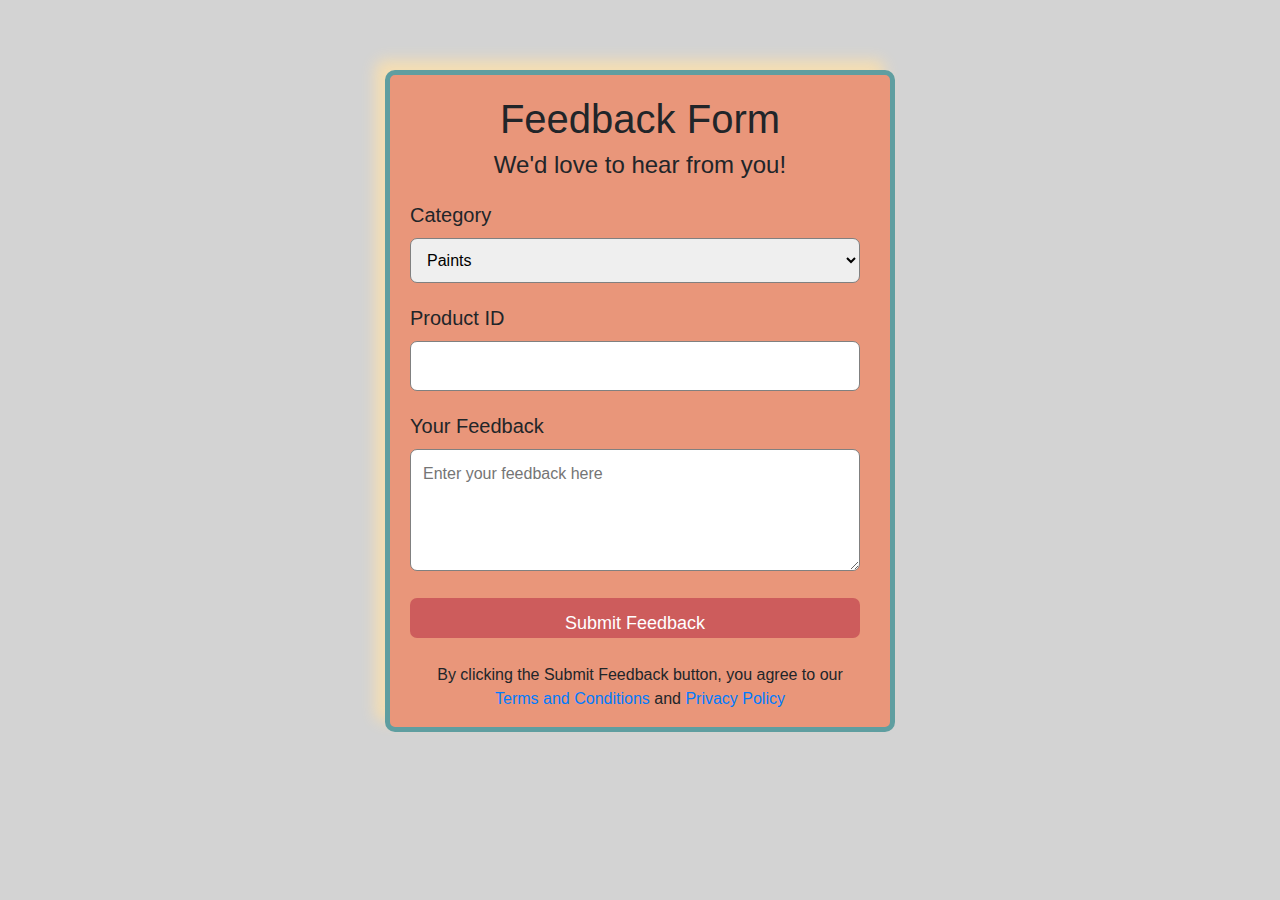
<file: feedback.html>
<!DOCTYPE html>
<html lang="en">
<head>
    <title>Feedback Form</title>
    <meta name="viewport" content="width=device-width, initial-scale=1, maximum-scale=1, user-scalable=no">
    <link rel="stylesheet" href="https://cdn.jsdelivr.net/npm/bootstrap@4.0.0/dist/css/bootstrap.min.css"
    integrity="sha384-Gn5384xqQ1aoWXA+058RXPxPg6fy4IWvTNh0E263XmFcJlSAwiGgFAW/dAiS6JXm" crossorigin="anonymous">

    <style> 
    body{
        background-color: lightgray;
        font-family: 'Roboto', sans-serif;
    }
    .feedback-box{
        width: 510px;
        height: auto;
        margin-left: auto;
        margin-right: auto;
        margin-top: 70px;
        background-color: darksalmon;
        border: 5px solid cadetblue;
        border-radius: 10px; 
        box-shadow: -10px -10px 14px wheat;
        cursor: pointer;
    }
    h1{
        text-align: center;
        padding-top: 20px;
    }
    h4{
        text-align: center;
    }
    form{
        width: 320px;
        margin-left: 20px;
    }
    form label{
        display: flex;
        margin-top: 20px;
        font-size: 20px;
    }
    form input, 
    form select,
    form textarea {
        width: 450px;
        padding: 12px;
        border: none;
        border: 1px solid grey;
        border-radius: 7px;
    }
    input[type="button"]{
        width: 450px;
        height: 40px;
        margin-top: 20px;
        border: none;
        background-color: indianred;
        color: white;
        font-size: 18px;
        cursor: pointer;
    }
    input[type="button"]:hover{
        background-color: cornflowerblue;
        color: blue;
    }
    p{
        text-align: center;
        padding-top: 25px;
        font-size: 16px;
        text-decoration: none;
    }
    p a{
        text-decoration: none;
    }
    .link1{
        text-align: center;
        color: blue;
        font-size: 16px;
        margin-top: 9px;
        text-decoration: none;
    }
    .feedback-a{
        text-decoration: none;
    } 
    </style>
</head>
<body>
    <div class="feedback-box">
        <h1>Feedback Form</h1>
        <h4>We'd love to hear from you!</h4>
        <form>
            <label>Category</label>
            <select>
                <option value="product1">Paints</option>
                <option value="product2">Colors</option>
                <option value="product3">Brushes</option>
                <option value="product3">Accesories</option>
                <option value="product3">Papers</option>
                <option value="product3">Boards</option>
            </select>
            <label>Product ID</label>
            <input type="number"placeholder="">
            <label>Your Feedback</label>
            <textarea rows="4" cols="50" placeholder="Enter your feedback here"></textarea>
            <a href="./index.html">
                <input type="button" value="Submit Feedback">  
            </a>
        </form>
    
        <p>By clicking the Submit Feedback button, you agree to our<br>
        <a href="#">Terms and Conditions</a> and <a href="#" id="">Privacy Policy</a>
        </p>
    
    </div>
</body>
</html>
</file>
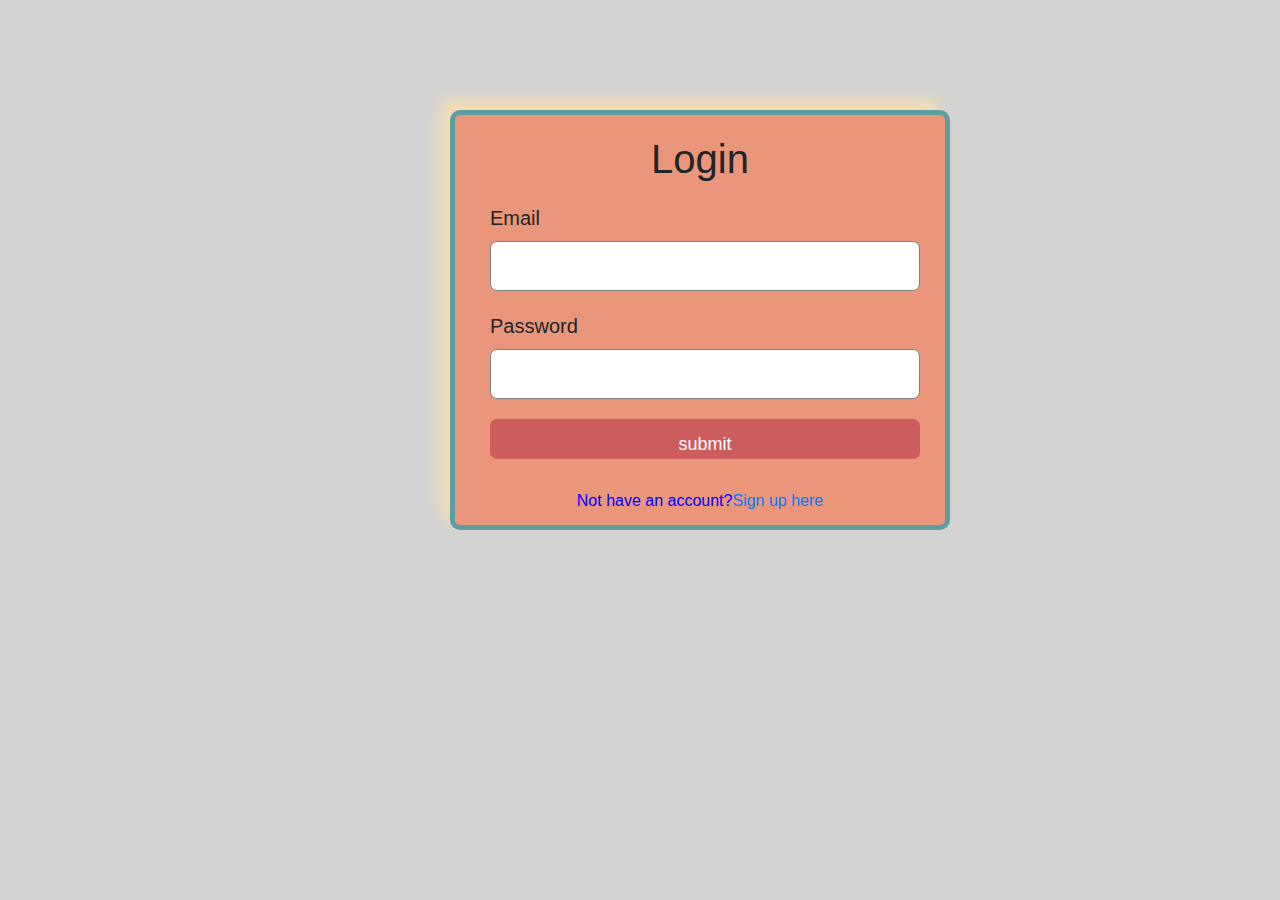
<file: login.html>
<!DOCTYPE html>
<html lang="en">
<head>
    <meta name="viewport" content="width=device-width, initial-scale=1, maximum-scale=1, user-scalable=no">
    <title>Login</title>
    <link rel="stylesheet" href="https://cdn.jsdelivr.net/npm/bootstrap@4.0.0/dist/css/bootstrap.min.css"
     integrity="sha384-Gn5384xqQ1aoWXA+058RXPxPg6fy4IWvTNh0E263XmFcJlSAwiGgFAW/dAiS6JXm" crossorigin="anonymous">
    
     <style>
     body{
    background-color:lightgray;
    font-family:'Roboto',sans-serif;
}
.login-box{
    width:500px;
    height:420px;
    margin-left: 450px;
    margin-right: 10px;
    margin-top: 110px;
    border-radius: 10px;
    background-color:darksalmon;
    border:5px solid cadetblue;
    box-shadow:-10px -10px 14px wheat ;
    cursor: pointer;
}
h1{
    text-align: center;
    padding-top: 20px;
}
form{
    width: 320px;
    margin-left: 20px;
}
form label{
    display: flex;
    margin-top: 20px;
    font-size: 20px;
}
form input{
    width: 430px;
    padding: 12px;
    border: none;
    border: 1px solid grey;
    border-radius:7px;
}
input[type="button"]{
    width: 430px;
    height:40px;
    margin-top: 20px;
    border:none;
    background-color:indianred;
    color:white;
    font-size:18px;
    cursor: pointer;
}
input[type="button"]:hover{
    background-color:cornflowerblue;
    color:blue;
}


.link2{
    color:blue;
    margin-top: 30px;
    font-size: 16px;
    text-align: center;
}
.login-a{
    text-decoration: none;
}
.signup-a{
    text-decoration: none;
} 
</style>
</head>
<body>
    <div class="login-box col-xs-12 col-sm-8 md-6 lg-5">
        <h1>Login</h1>
       <form>
        <label>Email</label>
        <input type="email" placeholder="">
        <label>Password</label>
        <input type="password" placeholder="">
        <a href="./index.html">
        <input type="button" value="submit"></a>
       </form>

       <div class="link2">Not have an account?<a class="signup-a" href="signup.html">Sign up here</a>  
       </div>
    </div>
</body>
</html>

</body>
</html>
</file>
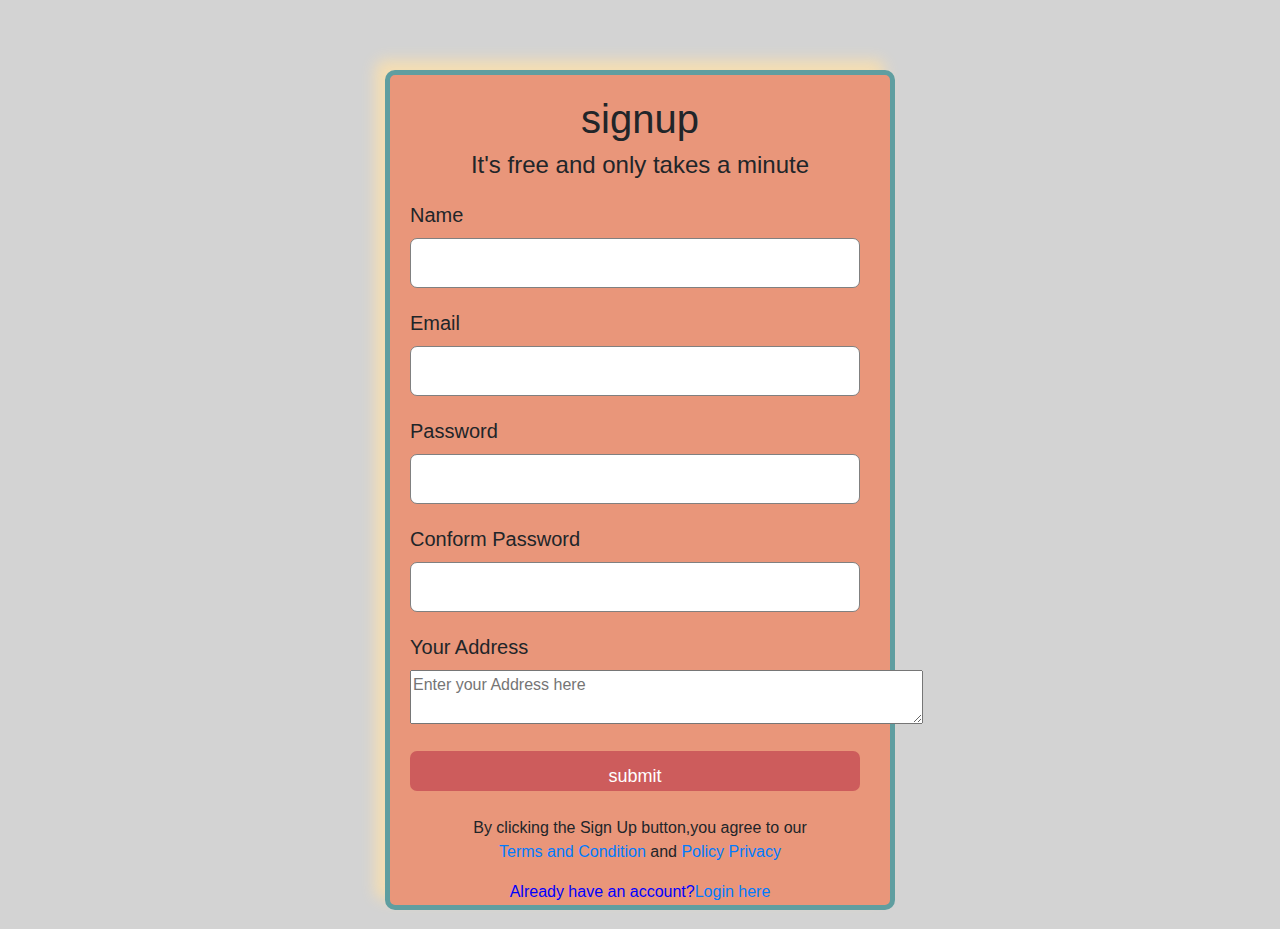
<file: signup.html>
<!DOCTYPE html>
<html lang="en">
<head>
    <title>Sign Up</title>
    <meta name="viewport" content="width=device-width, initial-scale=1, maximum-scale=1, user-scalable=no">
    <link rel="stylesheet" href="https://cdn.jsdelivr.net/npm/bootstrap@4.0.0/dist/css/bootstrap.min.css"
    integrity="sha384-Gn5384xqQ1aoWXA+058RXPxPg6fy4IWvTNh0E263XmFcJlSAwiGgFAW/dAiS6JXm" crossorigin="anonymous">

    <style> 
    body{
        background-color:lightgray;
        font-family:'Roboto',sans-serif;
    }
    .signup-box{
        width: 510px;
        height: 840px;
        margin-left: auto;
        margin-right: auto;
        margin-top: 70px;
        background-color:darksalmon;
        border:5px solid cadetblue;
        border-radius: 10px; 
        box-shadow:-10px -10px 14px wheat ;
        cursor: pointer;
    }
    h1{
    text-align: center;
    padding-top: 20px;
}
h4{
    text-align: center;
}
form{
    width: 320px;
    margin-left: 20px;
}
form label{
    display: flex;
    margin-top: 20px;
    font-size: 20px;
}
form input{
    width: 450px;
    padding: 12px;
    border: none;
    border: 1px solid grey;
    border-radius:7px;
}
input[type="button"]{
    width: 450px;
    height:40px;
    margin-top: 20px;
    border:none;
    background-color:indianred;
    color:white;
    font-size:18px;
    cursor: pointer;
}
input[type="button"]:hover{
    background-color:cornflowerblue;
    color:blue;
}
p{
    text-align: center;
    padding-top: 25px;
    font-size: 16px;
    text-decoration: none;
}
p a{
    text-decoration: none;
}
.link1{
    text-align: center;
    color:blue;
    font-size: 16px;
    margin-top: 9px;
    text-decoration: none;

}
.signup-a{
    text-decoration: none;
} 

    </style>
</head>
<body>
    <div class="signup-box">
    <h1>signup</h1>
    <h4>It's free and only takes a minute</h4>
    <form>
        <label>Name</label>
        <input type="text"placeholder="">
       
        <label>Email</label>
        <input type="email" placeholder="">
        <label>Password</label>
        <input type="password" placeholder="">
        <label>Conform Password</label>
        <input type="password" placeholder="">
        <label>Your Address</label>
        <textarea rows="2" cols="53" placeholder="Enter your Address here"></textarea>
            
        <a href="./index.html">
        <input type="button" value="submit">  </a>  
    </form>
    
    <p>By clicking the Sign Up button,you agree to our<br>
    <a href="#">Terms and Condition</a> and <a href="#" id="">Policy Privacy</a>
    </p>
    

    <div class="link1">Already have an account?<a class="login-a" href="login.html">Login here</a></p>
    </div>
</div>
</body>
</html>
</body>
</html>
</file>
